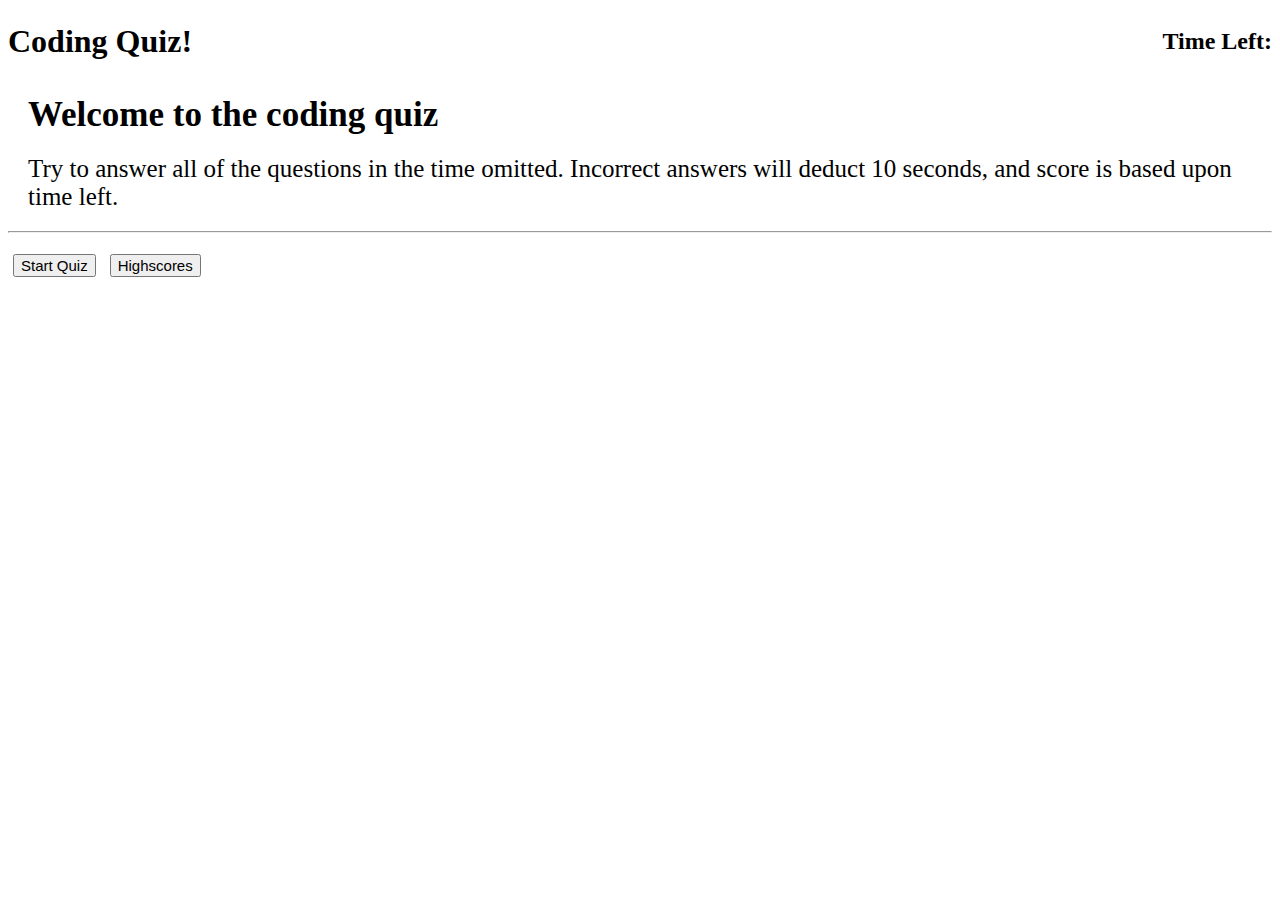
<file: index.html>
<!DOCTYPE html>
<html lang="en">

<head>
    <meta charset="UTF-8">
    <meta name="viewport" content="width=device-width, initial-scale=1.0">
    <title>Coding Quiz</title>
    <link rel="stylesheet" href="./assets/style.css">
</head>

<body>
    <header>
        <h1>Coding Quiz!</h1>
        <h2 id="timeLeft">Time Left: </h2>
    </header>
    <div class="container">
        <h3 id="title">Welcome to the coding quiz</h3>
        <p id="game-explanation">Try to answer all of the questions in the time omitted. Incorrect answers will deduct
            10 seconds, and score
            is based upon time left.</p>
        <ul id="answerBox">

        </ul>
    </div>
    <hr>
    <p id="message"></p>
    <p id="messageEnd"></p>
    <button id="quiz-start">Start Quiz</button>
    <a href="./scores.html"><button>Highscores</button></a>


    <script src="./assets/script.js"></script>
</body>

</html>
</file>
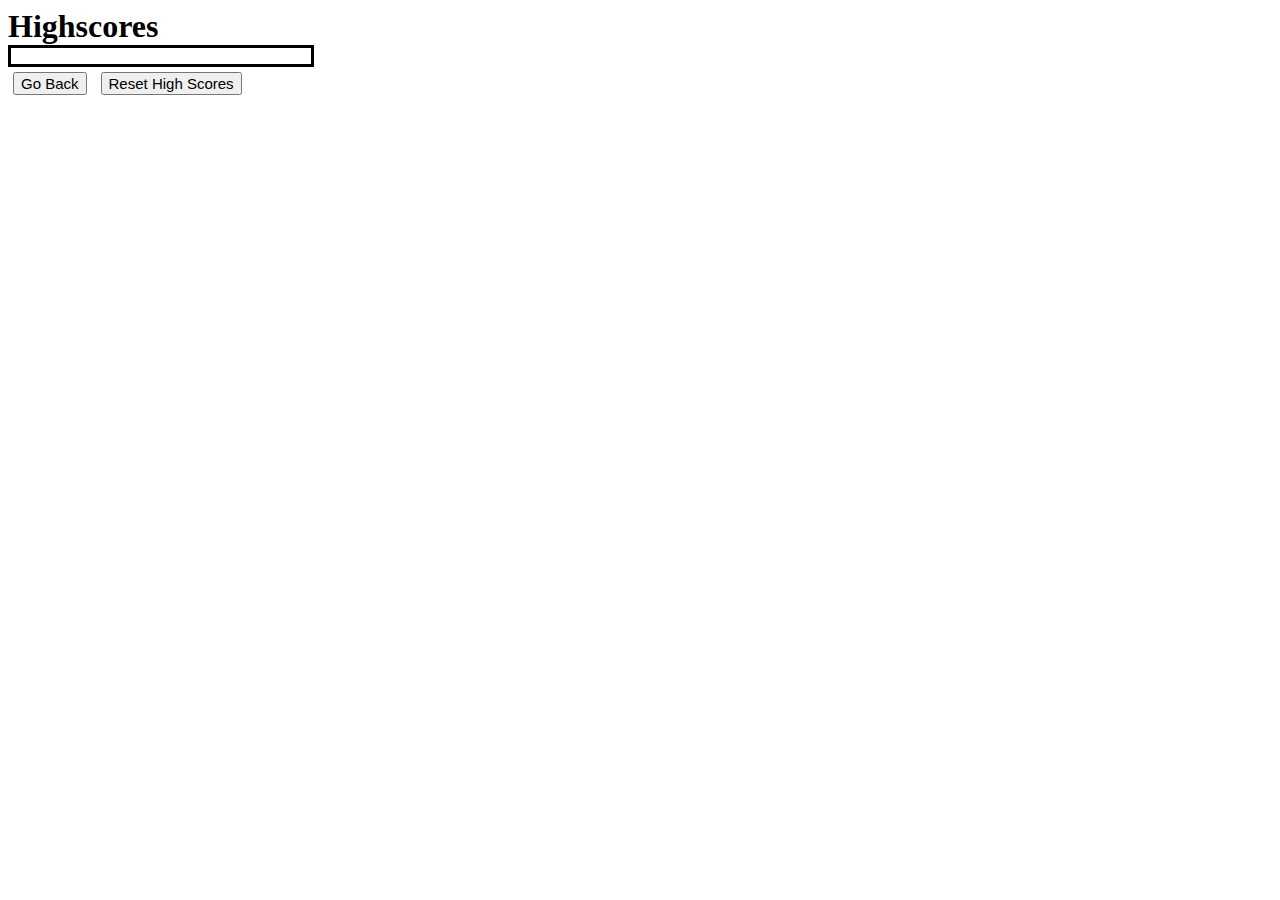
<file: scores.html>
<!DOCTYPE html>
<html lang="en">

<head>
    <meta charset="UTF-8">
    <meta name="viewport" content="width=device-width, initial-scale=1.0">
    <title>HighScores</title>
    <link rel="stylesheet" href="./assets/style.css">
</head>

<body>
    <div>
        <h1>Highscores</h1>
        <div id="scorebox">
            <ol id="playerScore"></ol>
        </div>
    </div>
    <div>
        <a href="./index.html" id="backbtn"><button>Go Back</button></a>
        <button id="resetbtn">Reset High Scores</button>
    </div>
    <script src="./assets/scoreScript.js"></script>
</body>

</html>
</file>
<file: assets/style.css>
header {
    display: flex;
    justify-content: space-between;
    align-items: center;
}
h1 {
    margin: 0;
    padding: 0;
}

button {
    font-size: 15px;
    margin: 5px;
}

#time-left {
    margin: 0;
    padding: 0;
}

/* fav page */
#scorebox {
    width: 300px;
    border: 3px solid black;
}

#title {
    margin: 20px;
    font-size: 35px;
}

#game-explanation {
    margin: 20px;
    font-size: 25px;
}

#answerBox li {
    width: 300px;
    margin: 20px 0;
    font-size: 20px;
    border: 2px solid black;
}
</file>
